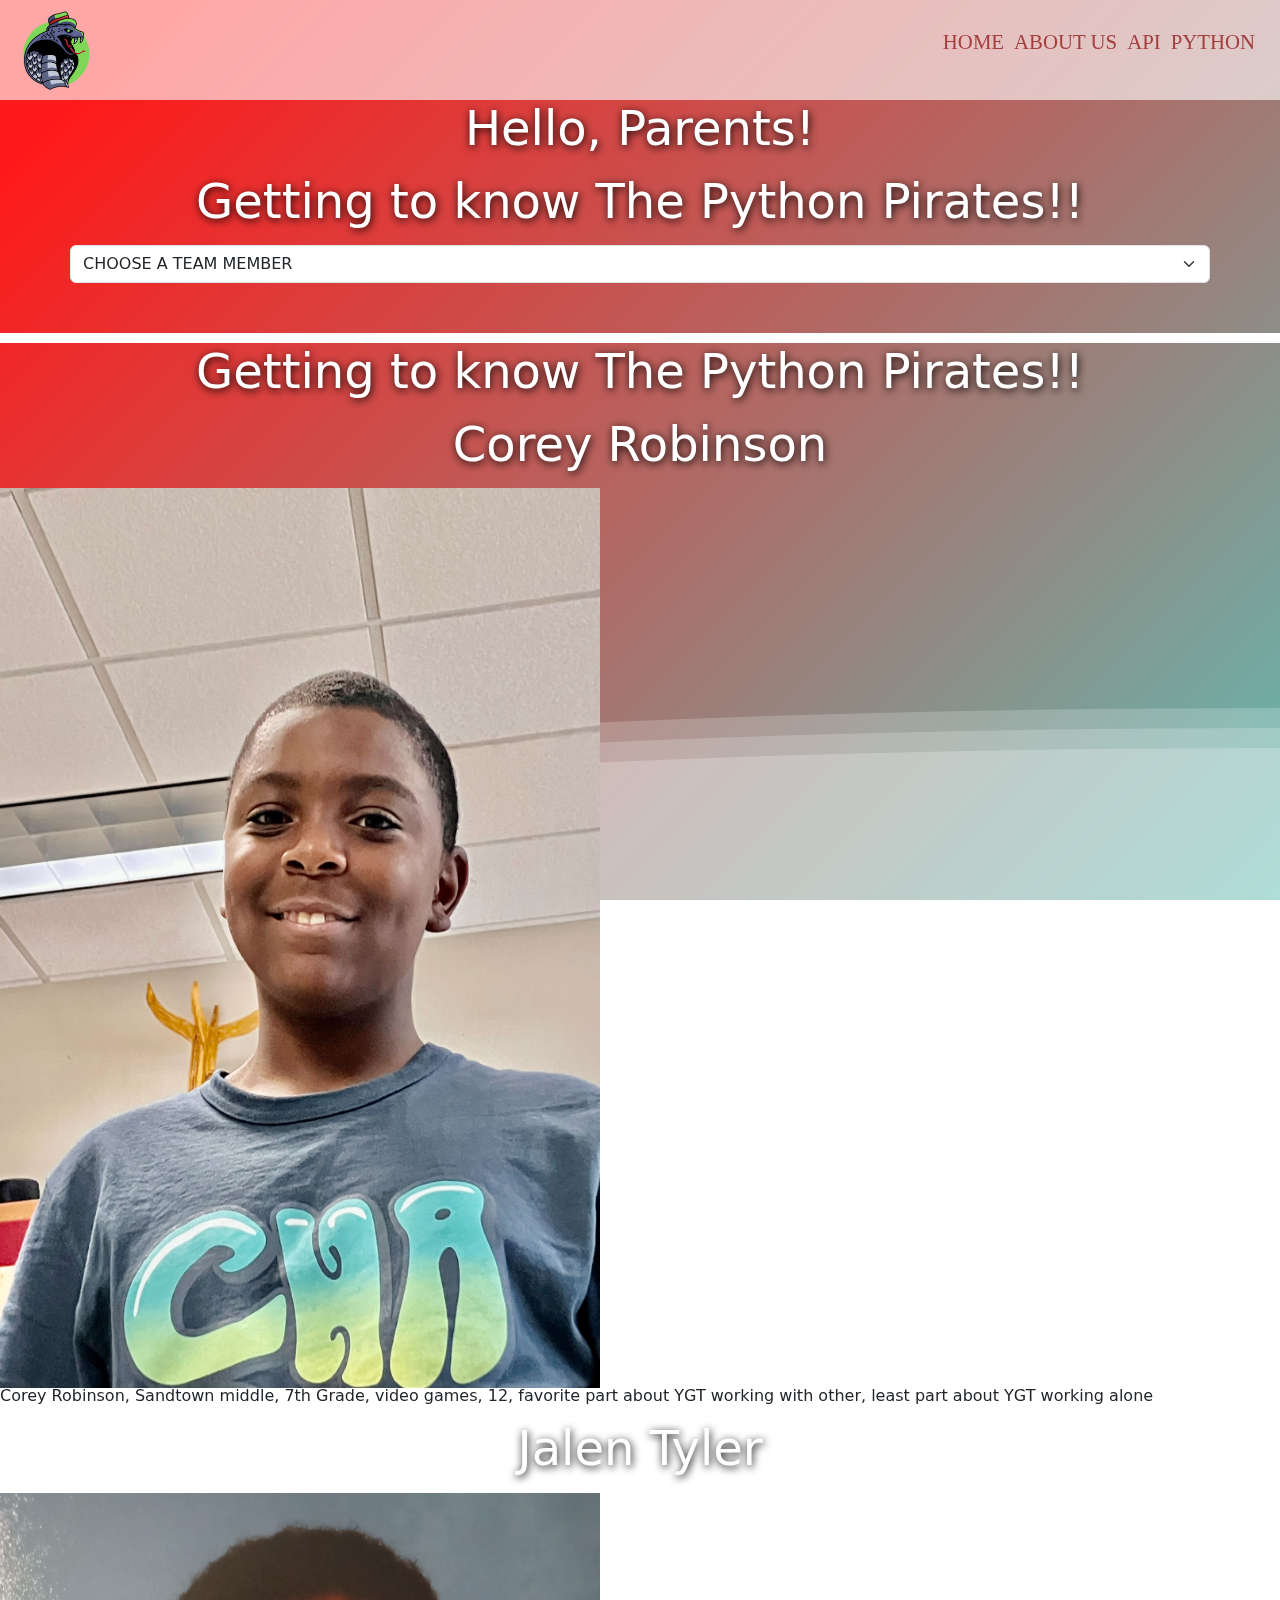
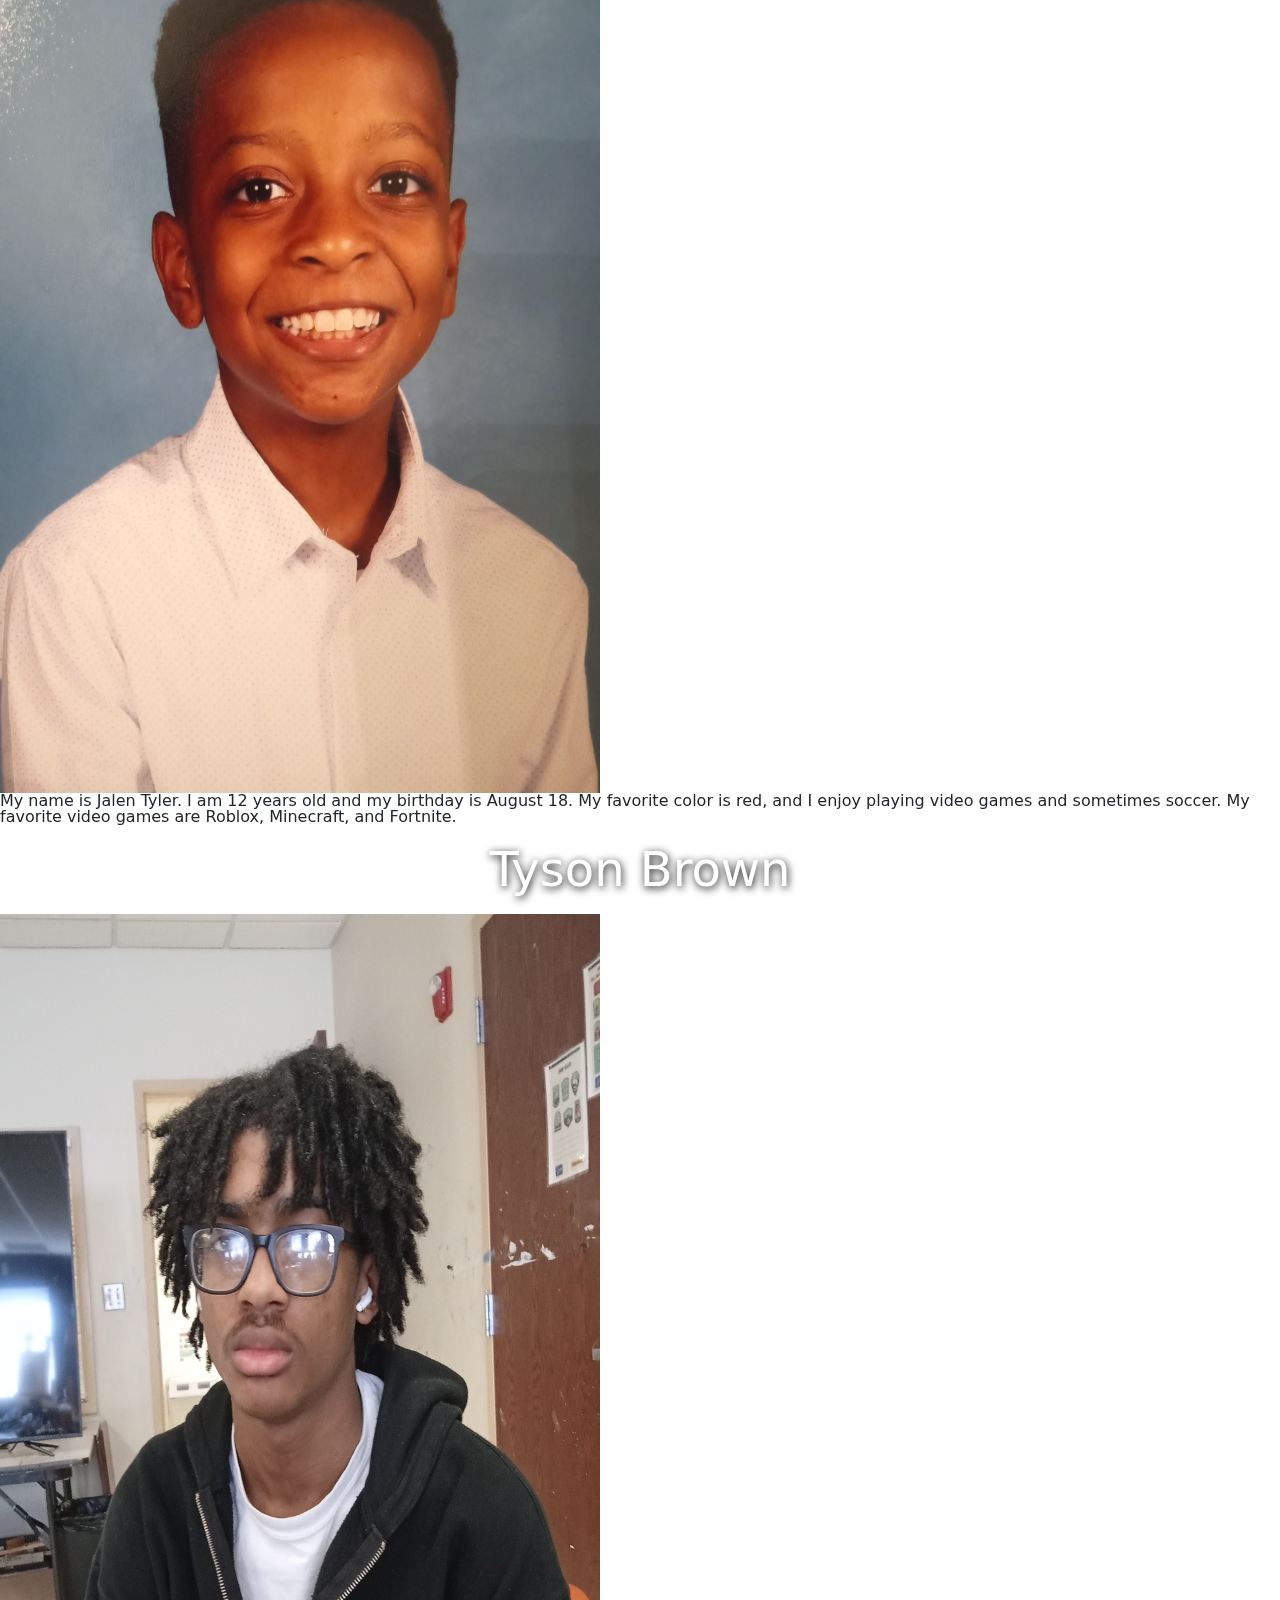
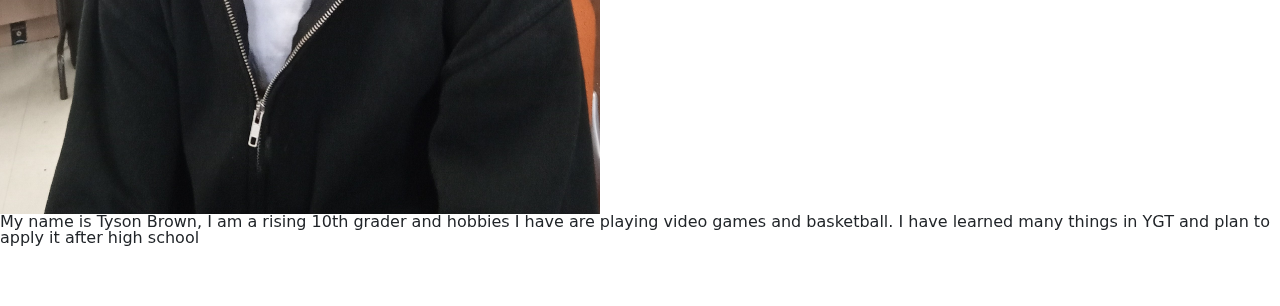
<file: about.html>
<!DOCTYPE html>
<html lang="en">
    <head>
        <meta charset="UTF-8">
        <meta name="viewport" content="width=device-width, initial-scale=1.0">
        <title>Python Pirates | ABout Us</title>
        <link href="https://cdn.jsdelivr.net/npm/bootstrap@5.3.3/dist/css/bootstrap.min.css" rel="stylesheet" integrity="sha384-QWTKZyjpPEjISv5WaRU9OFeRpok6YctnYmDr5pNlyT2bRjXh0JMhjY6hW+ALEwIH" crossorigin="anonymous">
        <link rel="stylesheet" type="text/css" href="style.css"/>
    </head>
    <body class="about">
        <div>
            <div class="wave"></div>
            <div class="wave"></div>
            <div class="wave"></div>
        </div>
        <header>
            <nav>
                <div class="logo"></div>
                <div class="menu">
                    <ul>
                        <li><a href="index.html">Home</a></li>
                        <li><a href="#">About Us</a></li>
                        <li><a href="api.html">API</a></li>
                        <li><a href="python.html">Python</a></li>
                    </ul>
                </div>
            </nav>
        </header>
        <section class="team container text-center">
            <div class="row">
                <h1>Hello, Parents!</h1>
                <h1>Getting to know The Python Pirates!!</h1>
                <select class="form-select div-toggle" data-target=".members" aria-label="Default select example">
                    <option selected>CHOOSE A TEAM MEMBER</option>
                    <option value="corey" data-show=".corey">Corey</option>
                    <option value="jalen" data-show=".jalen">Jalen</option>
                    <option value="tyson" data-show=".tyson">Tyson</option>
                </select>
            </div>
            <div class="members">
                <div class="member corey hide">
                    <h1>Corey Robinson</h1>
                    <div class="img-txt">
                        <img class="img" src="corey.jpg">
                        <p style="background-color: white;">Corey Robinson, Sandtown middle, 7th Grade, viedo games, 12, favorite part about YGT working with other, least part about YGT working alone</p>
                    </div>
                </div>
                <div class="member jalen hide">
                    <h1>Jalen Tyler</h1>
                    <div class="img-txt">
                        <img src="jalen.jpg">
                        <p style="background-color: white;">My name is Jalen Tyler. I am 12 years old and my birthday is August 18. My favorite color is red, and I enjoy playing video games and sometimes soccer. My favorite video games are Roblox, Minecraft, and Fortnite.</p>
                    </div>
                </div>
                <div class="member tyson hide">
                    <h1>Tyson Brown</h1>
                    <div class="img-txt">
                        <img src="tyson.jpg">
                        <p style="background-color: white;">My name is Tyson Brown, I am a rising 10th grader and hobbies I have are playing video games and basketball. I have learned many things in YGT and plan to apply it after high school</p>
                    </div>
                </div>
            </div>
        </section>
        <footer></footer>
        <script src="https://code.jquery.com/jquery-3.3.1.slim.min.js" integrity="sha384-q8i/X+965DzO0rT7abK41JStQIAqVgRVzpbzo5smXKp4YfRvH+8abtTE1Pi6jizo" crossorigin="anonymous"></script>
        <script src="https://stackpath.bootstrapcdn.com/bootstrap/4.3.1/js/bootstrap.min.js" integrity="sha384-JjSmVgyd0p3pXB1rRibZUAYoIIy6OrQ6VrjIEaFf/nJGzIxFDsf4x0xIM+B07jRM" crossorigin="anonymous"></script>
        <script src="https://cdnjs.cloudflare.com/ajax/libs/popper.js/1.14.7/umd/popper.min.js" integrity="sha384-UO2eT0CpHqdSJQ6hJty5KVphtPhzWj9WO1clHTMGa3JDZwrnQq4sF86dIHNDz0W1" crossorigin="anonymous"></script>
        <script src="https://cdn.jsdelivr.net/npm/bootstrap@5.3.1/dist/js/bootstrap.bundle.min.js" integrity="sha384-HwwvtgBNo3bZJJLYd8oVXjrBZt8cqVSpeBNS5n7C8IVInixGAoxmnlMuBnhbgrkm" crossorigin="anonymous"></script>
        <h1>
            Getting to know The Python Pirates!!
        </h1>
        <div1>
        <h1>
            Corey Robinson
        </h1>
        <img class="img" src="corey.jpg">
        </div>
      <p style="background-color: white;">Corey Robinson, Sandtown middle, 7th Grade, video games, 12, favorite part about YGT working with other, least part about YGT working alone</p>
      <div>
        <h1>
          Jalen Tyler
        </h1>
        <img src="jalen.jpg">
        </div>
        <p style="background-color: white;">My name is Jalen Tyler. I am 12 years old and my birthday is August 18. My favorite color is red, and I enjoy playing video games and sometimes soccer. My favorite video games are Roblox, Minecraft, and Fortnite.</p>
      </body>
    </html>
    <h1>
        Tyson Brown
    </h1>
    <img src="tyson.jpg">
    </div>
    <p style="background-color: white;">My name is Tyson Brown, I am a rising 10th grader and hobbies I have are playing video games and basketball. I have learned many things in YGT and plan to apply it after high school</p>
    </section>
    <footer>
        
    </footer>
    <script src="main.js"></script>
    </body>
</html>
</file>
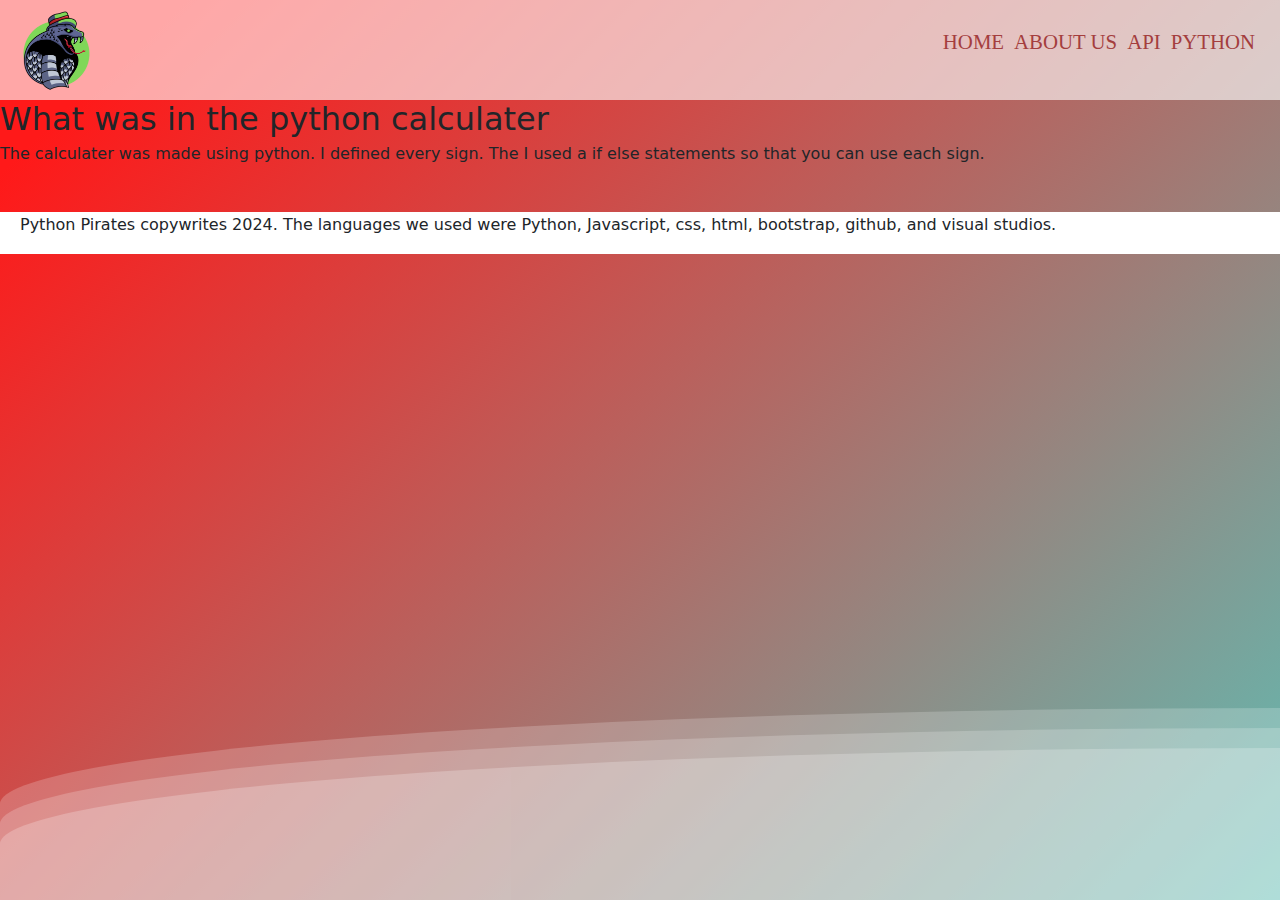
<file: python.html>
<!DOCTYPE html>
<html lang="en">
    <head>
        <meta charset="UTF-8">
        <meta name="viewport" content="width=device-width, initial-scale=1.0">
        <title>Python Pirates | Python</title>
        <link href="https://cdn.jsdelivr.net/npm/bootstrap@5.3.3/dist/css/bootstrap.min.css" rel="stylesheet" integrity="sha384-QWTKZyjpPEjISv5WaRU9OFeRpok6YctnYmDr5pNlyT2bRjXh0JMhjY6hW+ALEwIH" crossorigin="anonymous">
        <link rel="stylesheet" type="text/css" href="style.css"/>
    </head>
    <body>
        <div>
            <div class="wave"></div>
            <div class="wave"></div>
            <div class="wave"></div>
        </div>
        <header>
            <nav>
                <div class="logo">
    
                </div>
                <div class="menu">
                    <ul>
                        <li><a href="index.html">Home</a></li>
                        <li><a href="about.html">About Us</a></li>
                        <li><a href="api.html">API</a></li>
                        <li><a href="#">Python</a></li>
                    </ul>
                </div>
            </nav>
        </header>
        <section>
            <!---- Content Goes Here ------->
            <h2>What was in the python calculater</h2>
            <p>The calculater was made using python. I defined every sign. The I used a if else statements so that you can use each sign. </p>
        </section>
        <footer>
            <P>
                Python Pirates copywrites 2024. The languages we used were Python, Javascript, css, html, bootstrap, github, and visual studios.
            </P>
        </footer>
        <script src="https://code.jquery.com/jquery-3.3.1.slim.min.js" integrity="sha384-q8i/X+965DzO0rT7abK41JStQIAqVgRVzpbzo5smXKp4YfRvH+8abtTE1Pi6jizo" crossorigin="anonymous"></script>
        <script src="https://stackpath.bootstrapcdn.com/bootstrap/4.3.1/js/bootstrap.min.js" integrity="sha384-JjSmVgyd0p3pXB1rRibZUAYoIIy6OrQ6VrjIEaFf/nJGzIxFDsf4x0xIM+B07jRM" crossorigin="anonymous"></script>
        <script src="https://cdnjs.cloudflare.com/ajax/libs/popper.js/1.14.7/umd/popper.min.js" integrity="sha384-UO2eT0CpHqdSJQ6hJty5KVphtPhzWj9WO1clHTMGa3JDZwrnQq4sF86dIHNDz0W1" crossorigin="anonymous"></script>
        <script src="https://cdn.jsdelivr.net/npm/bootstrap@5.3.1/dist/js/bootstrap.bundle.min.js" integrity="sha384-HwwvtgBNo3bZJJLYd8oVXjrBZt8cqVSpeBNS5n7C8IVInixGAoxmnlMuBnhbgrkm" crossorigin="anonymous"></script>
        <script src="main.js"></script>
    </body>
</html>
</file>
<file: style.css>
/* HTML5 display-role reset for older browsers */
article, aside, details, figcaption, figure, 
footer, header, hgroup, menu, nav, section {
	display: block;
}
body {
	line-height: 1;
}
ol, ul {
	list-style: none;
}
blockquote, q {
	quotes: none;
}
blockquote:before, blockquote:after,
q:before, q:after {
	content: '';
	content: none;
}
table {
	border-collapse: collapse;
	border-spacing: 0;
}

/****************** This is the end of CSS RESET **********************/


body {
    overflow: auto;
    background: linear-gradient(315deg, rgba(101,0,94,1) 3%, rgba(60,132,206,1) 38%, rgba(48,238,226,1) 68%, rgba(255,25,25,1) 98%);
    animation: gradient 15s ease infinite;
    background-size: 400% 400%;
    background-attachment: fixed;

}

.logo {
    background-image: url(/logo.png);
    background-size: contain;
    background-repeat: no-repeat;
    background-position: left;
    height: 80px;
    width: 350px;
}

.logo span {
    line-height: 80px;
    font-size: 36px;
    font-family: fantasy;
    padding-left: 90px;
}

nav {
    align-items: center;
    background-color: #ffffff9e;
    display: flex;
    justify-content: space-between;
    padding: 10px 20px;
}

.menu ul {
    align-items: center;
    list-style: none;
    display: flex;
}

.menu li {
    /* margin-left: 20px; */
}

.menu li a {
    align-items: center;
    text-decoration: none;
    font-size: 1.3rem;
    text-transform: uppercase;
    font-family: fantasy;
    color: #a43e3e;
    display: flex;
    height: 100%;
    min-height: 60px;
    padding: 0 5px;
    transition: all .3s ease-in ;
}

.menu li a:hover {
    background-color: gold;
}

h1{
    color: white;
    text-align: center;
    font-size: 3rem;
    text-shadow: 1px 2px 8px black;
    margin-bottom: 15px;
}

.grid-3 {
    display: grid;
    justify-content: space-between;
    align-items: center;
    padding: 10px 50px;
    grid-template-columns: 31% 31% 31%;
}

.grid-3 .item{ 
    height: 350px;
    background-color: white;
    border-radius: 10px;
}

.team img {
    height: auto;
    width: 100%;
}

footer {
    background-color: white;
    padding: 5px 20px;
    margin-top: 50px;
}

.member {
    display: flex;
    flex-wrap: wrap;
    justify-content: center;
}

.member h1 {
    flex: 100%;
}

.img-txt {
    display: flex;
    flex: 0 1 60%;
    flex-wrap: wrap;
    justify-content: center;
}

.img-txt img {
    border-radius: 15px 0 0 15px;
    flex: 0 1 50%;
    width: 20%;
}

.img-txt p {
    align-items: center;
    border-radius: 0 15px 15px 0;
    display: flex;
    flex: 0 1 50%;
    margin: 0;
    padding: 10px 20px;
}

.hide {
    display: none;
}
.carousel-item::before {
    content: '';
    position: absolute;
    width: 100%;
    height: 100%;
    background: #0900818a;
}

/**************** This is the Beginning of Slideshow ********************/

* {box-sizing:border-box}

/* Slideshow container */
.slideshow-container {
  max-width: 100%;
  position: relative;
  margin: auto;
}

/* Hide the images by default */
.mySlides {
  display: none;
}

/* Next & previous buttons */
.prev, .next {
  cursor: pointer;
  position: absolute;
  top: 50%;
  width: auto;
  margin-top: -22px;
  padding: 16px;
  color: white;
  font-weight: bold;
  font-size: 18px;
  transition: 0.6s ease;
  border-radius: 0 3px 3px 0;
  user-select: none;
}

/* Position the "next button" to the right */
.next {
  right: 0;
  border-radius: 3px 0 0 3px;
}

/* On hover, add a black background color with a little bit see-through */
.prev:hover, .next:hover {
  background-color: rgba(0,0,0,0.8);
}

/* Caption text */
.text {
  color: #f2f2f2;
  font-size: 15px;
  padding: 8px 12px;
  position: absolute;
  bottom: 8px;
  width: 100%;
  text-align: center;
}

/* Number text (1/3 etc) */
.numbertext {
  color: #f2f2f2;
  font-size: 12px;
  padding: 8px 12px;
  position: absolute;
  top: 0;
}

/* The dots/bullets/indicators */
.dot {
  cursor: pointer;
  height: 15px;
  width: 15px;
  margin: 0 2px;
  background-color: #bbb;
  border-radius: 50%;
  display: inline-block;
  transition: background-color 0.6s ease;
}

.active, .dot:hover {
  background-color: #717171;
}

/* Fading animation */
.fade {
  animation-name: fade;
  animation-duration: 1.5s;
}

img {
  width: 600px;
  height: 900px;
}

@keyframes fade {
  from {opacity: .4}
  to {opacity: 1}
}

@media (max-width: 1024px) {
    .grid-3 {
        grid-template-columns: 100%;
    }

    .grid-3 .item {
        margin-bottom: 20px;
    }
}

/*************** Beginning of Animated Background *****************/

@keyframes gradient {
    0% {
        background-position: 0% 0%;
    }
    50% {
        background-position: 100% 100%;
    }
    100% {
        background-position: 0% 0%;
    }
}

.wave {
    background: rgb(255 255 255 / 25%);
    border-radius: 1000% 1000% 0 0;
    position: fixed;
    width: 200%;
    height: 12em;
    animation: wave 10s -3s linear infinite;
    transform: translate3d(0, 0, 0);
    opacity: 0.8;
    bottom: 0;
    left: 0;
    z-index: -1;
}

.wave:nth-of-type(2) {
    bottom: -1.25em;
    animation: wave 18s linear reverse infinite;
    opacity: 0.8;
}

.wave:nth-of-type(3) {
    bottom: -2.5em;
    animation: wave 20s -1s reverse infinite;
    opacity: 0.9;
}

@keyframes wave {
    2% {
        transform: translateX(1);
    }

    25% {
        transform: translateX(-25%);
    }

    50% {
        transform: translateX(-50%);
    }

    75% {
        transform: translateX(-25%);
    }

    100% {
        transform: translateX(1);
    }
}
</file>
